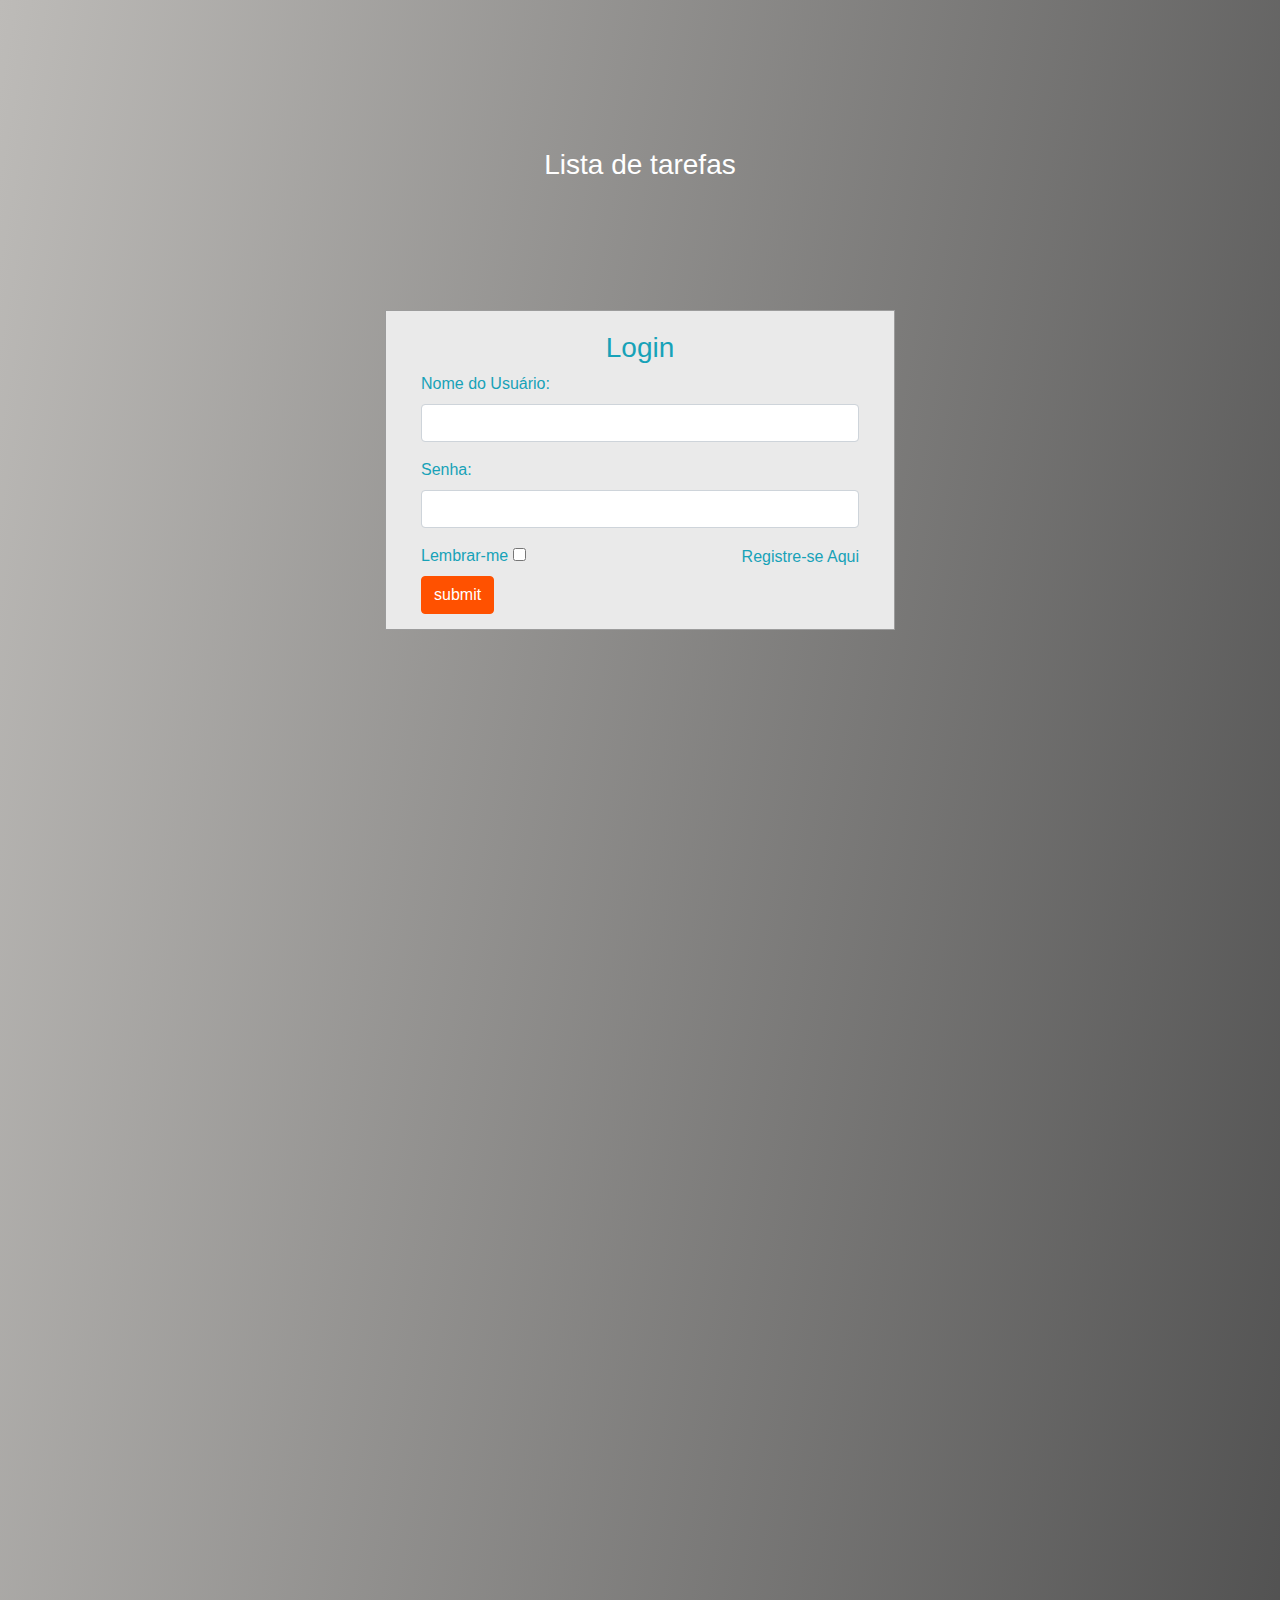
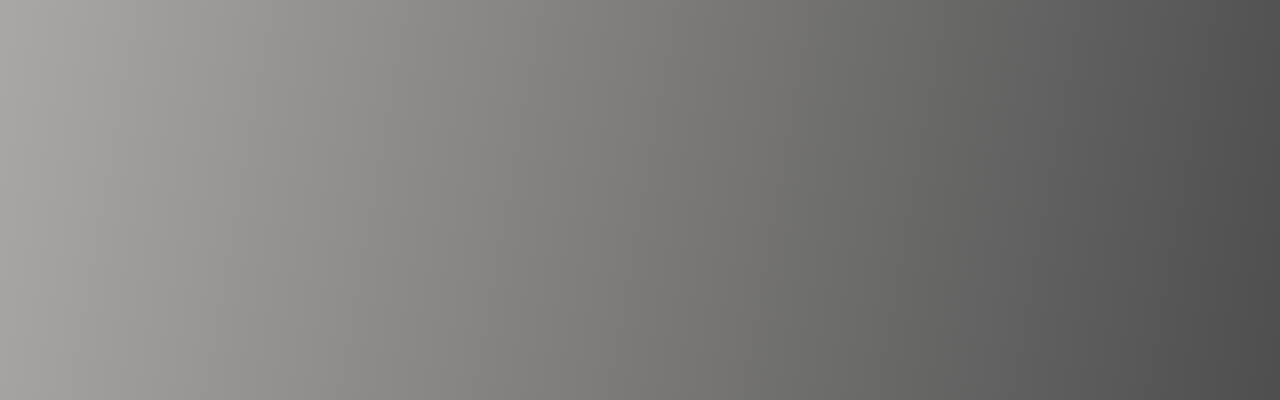
<file: Lista-de-Tarefas/login.html>
<!DOCTYPE html>
<html lang="en">
  <head>
    <meta charset="UTF-8" />
    <meta http-equiv="X-UA-Compatible" content="IE=edge" />
    <meta name="viewport" content="width=device-width, initial-scale=1.0" />

    <link href="//maxcdn.bootstrapcdn.com/bootstrap/4.1.1/css/bootstrap.min.css" rel="stylesheet" id="bootstrap-css">
    <script src="//maxcdn.bootstrapcdn.com/bootstrap/4.1.1/js/bootstrap.min.js"></script>
    <script src="//cdnjs.cloudflare.com/ajax/libs/jquery/3.2.1/jquery.min.js"></script>

    <!--Estilo da página de login-->
    <link rel="stylesheet" href="./css/login.css">
    <script src="./js/login.js" type="text/javascript" defer></script>

    <title>Document</title>
  </head>
  <body>
    <div id="login">
        <h3 class="text-center text-white pt-5">Lista de tarefas</h3>
        <div class="container">
            <div id="login-row" class="row justify-content-center align-items-center">
                <div id="login-column" class="col-md-6">
                    <div id="login-box" class="col-md-12">
                        
                        <form id="login-form" class="form" action="" method="post">
                            <h3 class="text-center text-info">Login</h3>
                            <div class="form-group">
                                <label for="username" class="text-info">Nome do Usuário:</label><br>
                                <input type="text" name="username" id="username" class="form-control">
                            </div>
                            <div class="form-group">
                                <label for="password" class="text-info">Senha:</label><br>
                                <input type="password" name="password" id="pass" class="form-control">
                            </div>
                            <div class="form-group">
                                <label for="remember-me" class="text-info"><span>Lembrar-me</span> <span><input id="remember-me" name="remember-me" type="checkbox"></span></label><br>
                                <input type="submit" name="submit" class="btn btn-info btn-md" value="submit">
                            </div>
                            <div id="register-link" class="text-right">
                                <a href="#" class="text-info">Registre-se Aqui</a>
                            </div>
                        </form>

                    </div>
                </div>
            </div>
        </div>
    </div>
  </body>
</html>
</file>
<file: Lista-de-Tarefas/css/login.css>
body {
    margin: 100px;
    padding: 0;
    background: linear-gradient(
        100deg,
        rgb(189, 187, 184),
        #4e4e4e
    );
    height: 200vh;
    
  }
  #login .container #login-row #login-column #login-box {
    margin-top: 120px;
    max-width: 600px;
    height: 320px;
    border: 1px solid #9C9C9C;
    background-color: #EAEAEA;
  }
  #login .container #login-row #login-column #login-box #login-form {
    padding: 20px;
    
  }
  #login .container #login-row #login-column #login-box #login-form #register-link {
    margin-top: -85px;
    
  }

  .btn-info {
    color: rgb(255, 255, 255);
    background-color: #ff5100;
    border-color: #ff5100;
  }

  .btn-info:hover{
    background-color: #ffffff;
    color: #4e4e4e;
    border-color: #ff5100;
  }
</file>
